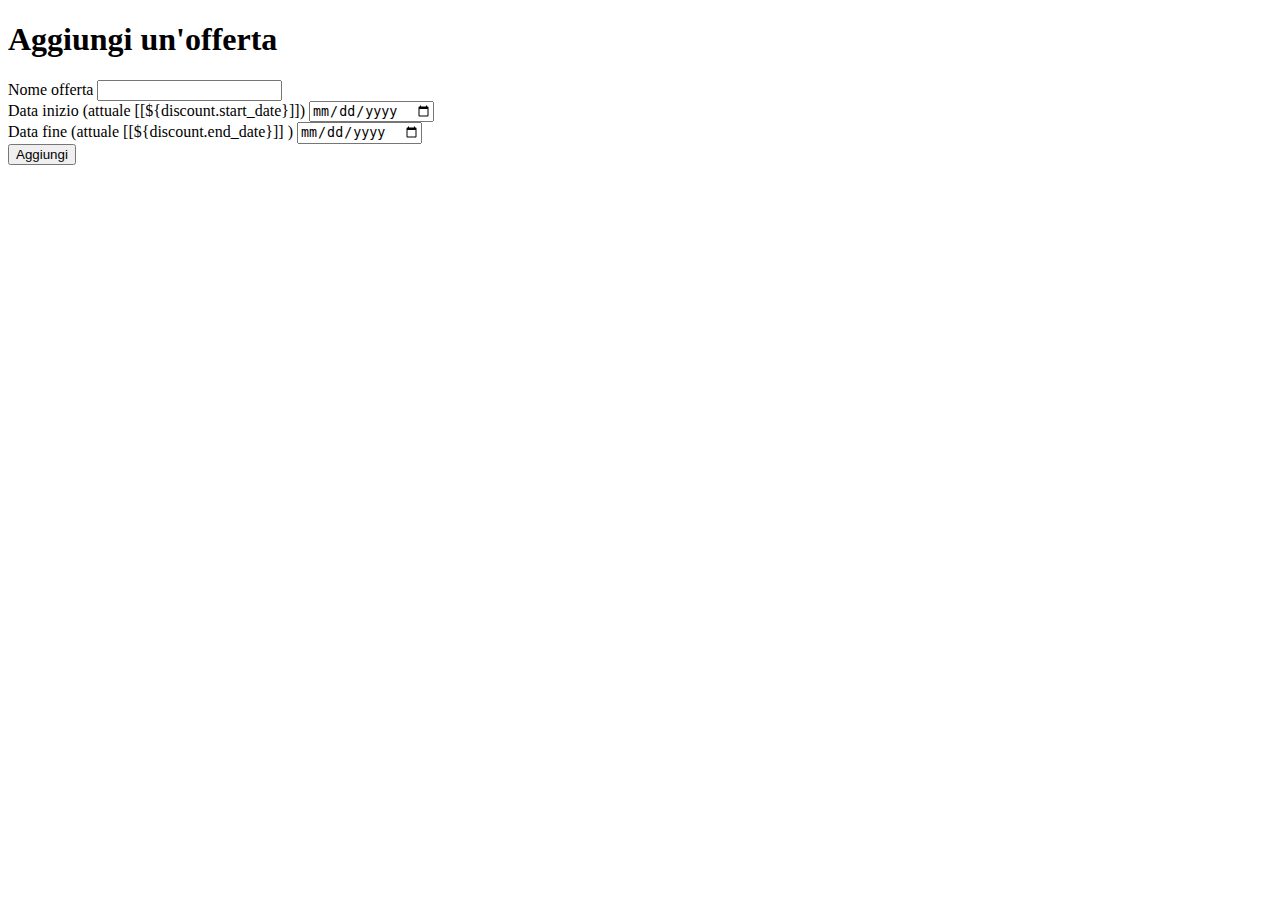
<file: src/main/resources/templates/discount-form.html>
<!DOCTYPE html>
<html>
<head>
<meta charset="ISO-8859-1">
<title>Insert title here</title>
<link th:rel="stylesheet" th:href="@{/webjars/bootstrap/5.3.2/css/bootstrap.min.css} "/>
</head>
<body>
	<div th:include="frags::home" class="my-5 container"></div>
	<div class="container">
		<div class="row">
			<div class="col-12 text-center">
				<h1 class="my-5">Aggiungi un'offerta</h1>
				<div class="text-start">				
					<form
						method="POST"
						>
						<input type="hidden" th:name="${_csrf.parameterName}" th:value="${_csrf.token}" />
						<div class="col-12 d-flex">
				         
				         <div class="form-group my-3 col-8">
				            <label for="name" class="control-label mb-2">Nome offerta</label>
				            <input type="text" class="form-control" id="name" name="name" th:field="${discount.name}">				         	
				         </div>
						</div>
				     	<div class="col-12 d-flex">
						<div class="form-group my-3 col me-2">
				            <label for="start_date" class="control-label mb-2">Data inizio <span th:if="${discount.start_date} != null">(attuale [[${discount.start_date}]])</span></label>
				            <input type="date" class="form-control mask-money" id="start_date" name="start_date" >
				     	</div>
							 
				     	<div class="form-group my-3 col">
				            <label for="end_date" class="control-label mb-2">Data fine <span th:if="${discount.start_date} != null">(attuale [[${discount.end_date}]] )</span></label>
				            <input type="date" class="form-control mask-money" id="end_date" name="end_date"  >
				     	</div>
						 </div>
				     	<div class="text-end mt-4">
							<button type="submit" class="btn btn-success">Aggiungi</button>  
						</div>
					</form>
				</div>
			</div>
		</div>
	</div>

</body>
</html>
</file>
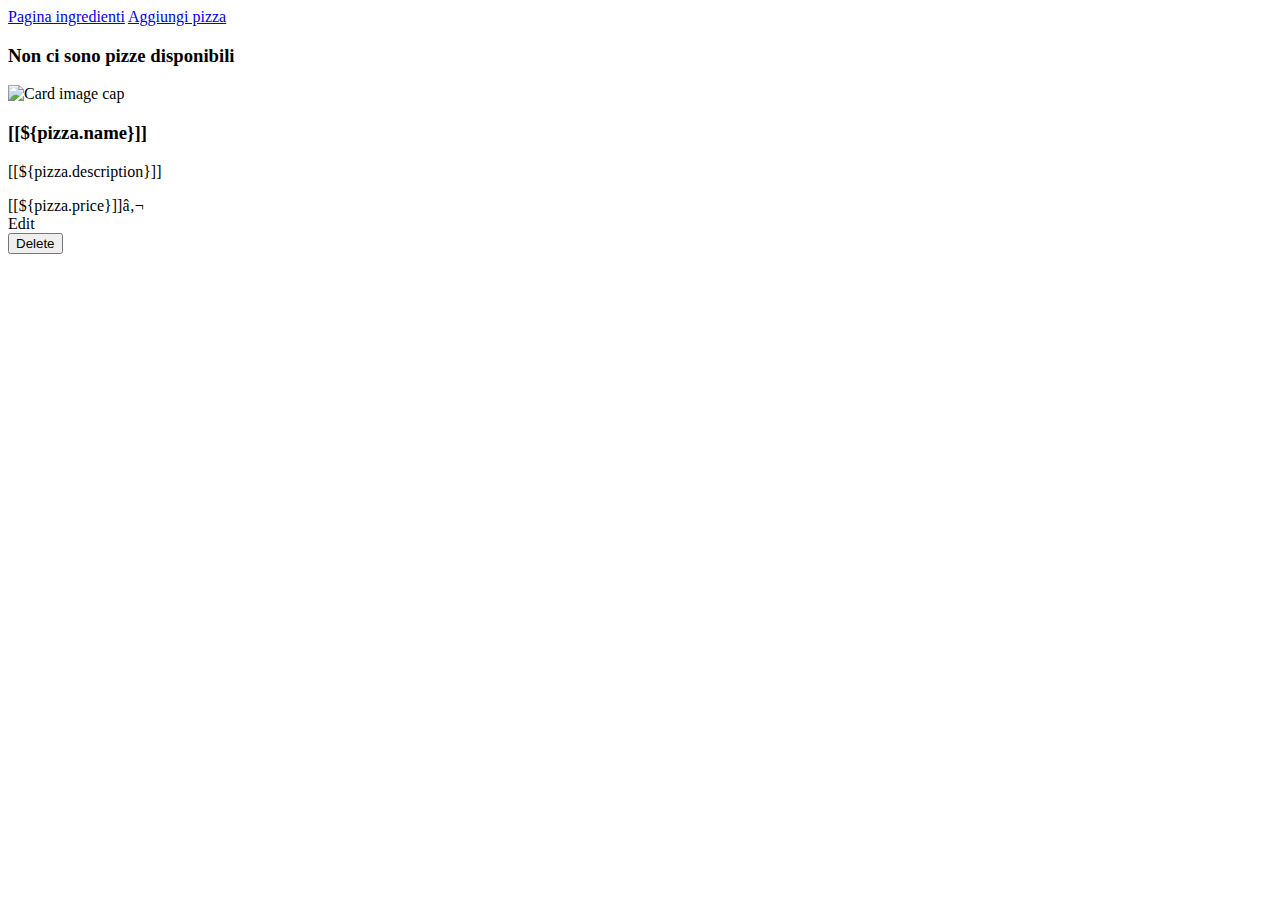
<file: src/main/resources/templates/firstPage.html>
<!DOCTYPE html>
<html>
<head>
<meta charset="ISO-8859-1">
<title>Insert title here</title>
<link th:rel="stylesheet" th:href="@{/webjars/bootstrap/5.3.2/css/bootstrap.min.css} "/>

</head>
<body>
			
	<div th:replace="frags::header"></div>
	<div class="container">
		<div class="row">
			<div class="col-12 text-end">
				<a class="btn btn-success my-5 fw-bold" href="/ingredienti">Pagina ingredienti</a>
				<a sec:authorize="hasAuthority('ADMIN')" class="btn btn-warning my-5 text-white fw-bold" href="pizze/create">Aggiungi pizza</a>
			</div>
			<div class="col-12 d-flex flex-wrap">
				<div class="text-center col-12">
					<h3 th:if="${pizze.isEmpty()}">Non ci sono pizze disponibili</h3>
				</div>
				<div class="card d-flex m-2 " style="width: 18rem;"
					 th:each="pizza : ${pizze}"
				 >			
					<a th:href="@{/pizza/{id}(id=${pizza.id})}" class="text-decoration-none text-black">					
					  <img class="card-img-top "  height="200px" th:src="${pizza.photo}" alt="Card image cap">
					  	<div class="card-body d-flex flex-column justify-content-between" >
						    <h3 class="card-text" >[[${pizza.name}]]</h3>
						    <p class="card-text">[[${pizza.description}]]</p>
						    <div class="text-end">							
				   				<span >[[${pizza.price}]]€</span>
							</div>
							<div class="d-flex justify-content-end mt-2" sec:authorize="hasAuthority('ADMIN')">
								<div class="me-5">									
									<a th:href="@{/pizza/edit/{id} (id=${pizza.id})}" class="text-decoration-none text-black btn btn-outline-success btn-sm ">Edit</a>
								</div>
								<div>									
									<form method="POST" th:action="@{/pizza/delete/{id} (id = ${pizza.id})}" onsubmit="return confirm('Sei sicuro di voler cancellare?')">
										<button class="btn btn-danger btn-sm">Delete</button>
									</form>								
								</div>
							</div>
				 	 	</div>
					</a>
				</div>
			</div>
		</div>
	</div>
	
</body>
</html>
</file>
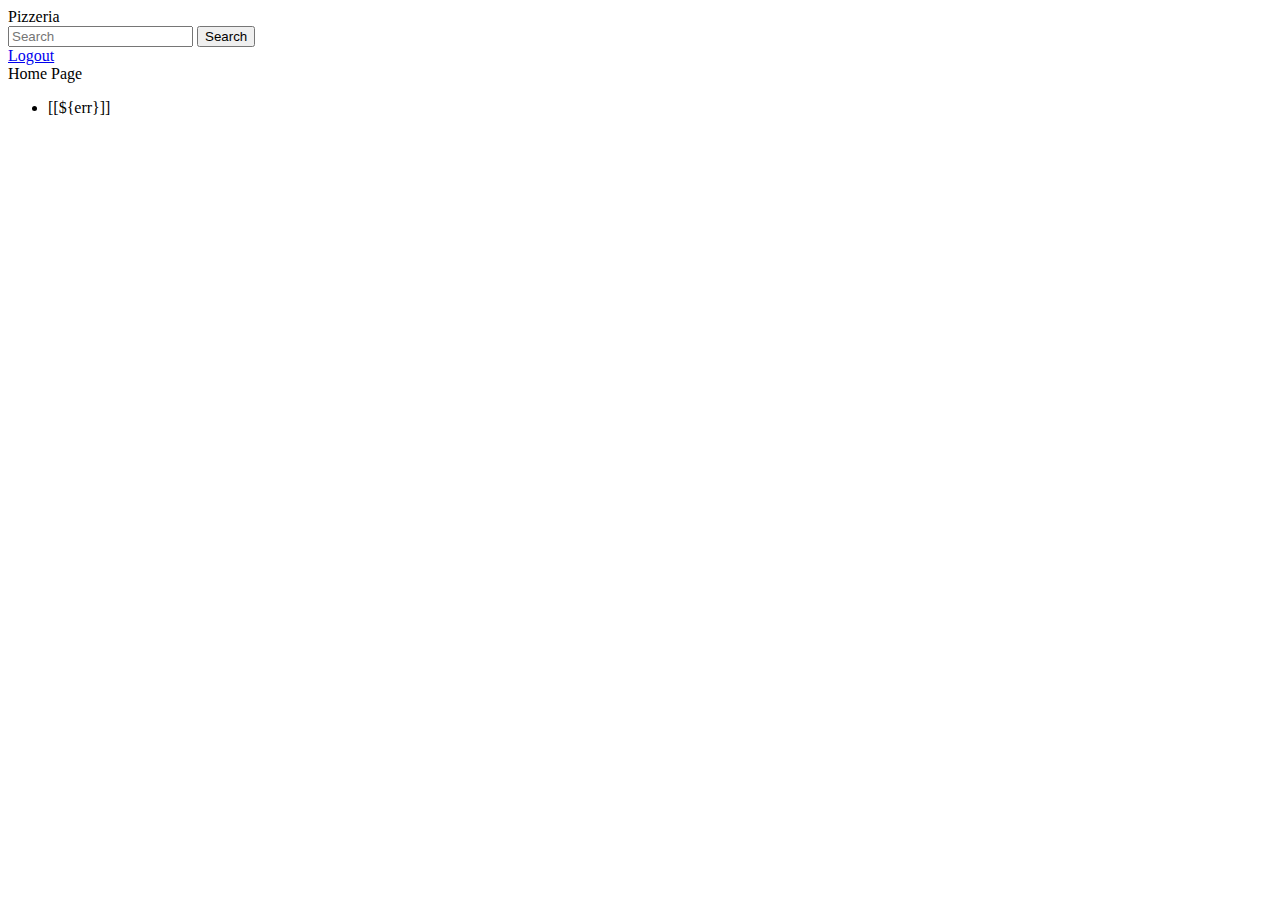
<file: src/main/resources/templates/frags.html>
<!DOCTYPE html>
<html>
<head>
<meta charset="ISO-8859-1">
<title>Insert title here</title>
</head>
<body>
	<div th:fragment="header" class="mb-5">
		<nav class="navbar navbar-light bg-light px-5">
		  <div class="container py-3">
		    <a class="navbar-brand fw-bolder">Pizzeria</a>
		    <form class="d-flex">
		      <input class="form-control me-2" type="search" placeholder="Search" aria-label="Search" name="search" th:value="${search}">
		      <button class="btn btn-outline-success" type="submit">Search</button>
		    </form>
		    <div>
				<a href="/logout" class="btn btn-sm btn-outline-danger">Logout</a>
			</div>
		  </div>
		</nav>
	</div>
	
	
	<div class="container" th:fragment="home">
		<div class="row">
			<div class="col-12">
				<a th:href="@{/}" class="btn btn-sm btn-outline-warning fw-bold">Home Page</a>
			</div>
		</div>
	</div>
	
	<div class="col-12 text-danger" th:fragment="errorDiv(field)"
     th:if="${#fields.hasErrors(field)}">
	    <ul>
	        <li th:each="err: ${#fields.errors(field)}">
	            [[${err}]]
	        </li>
	    </ul>
	</div>
</body>
</html>
</file>
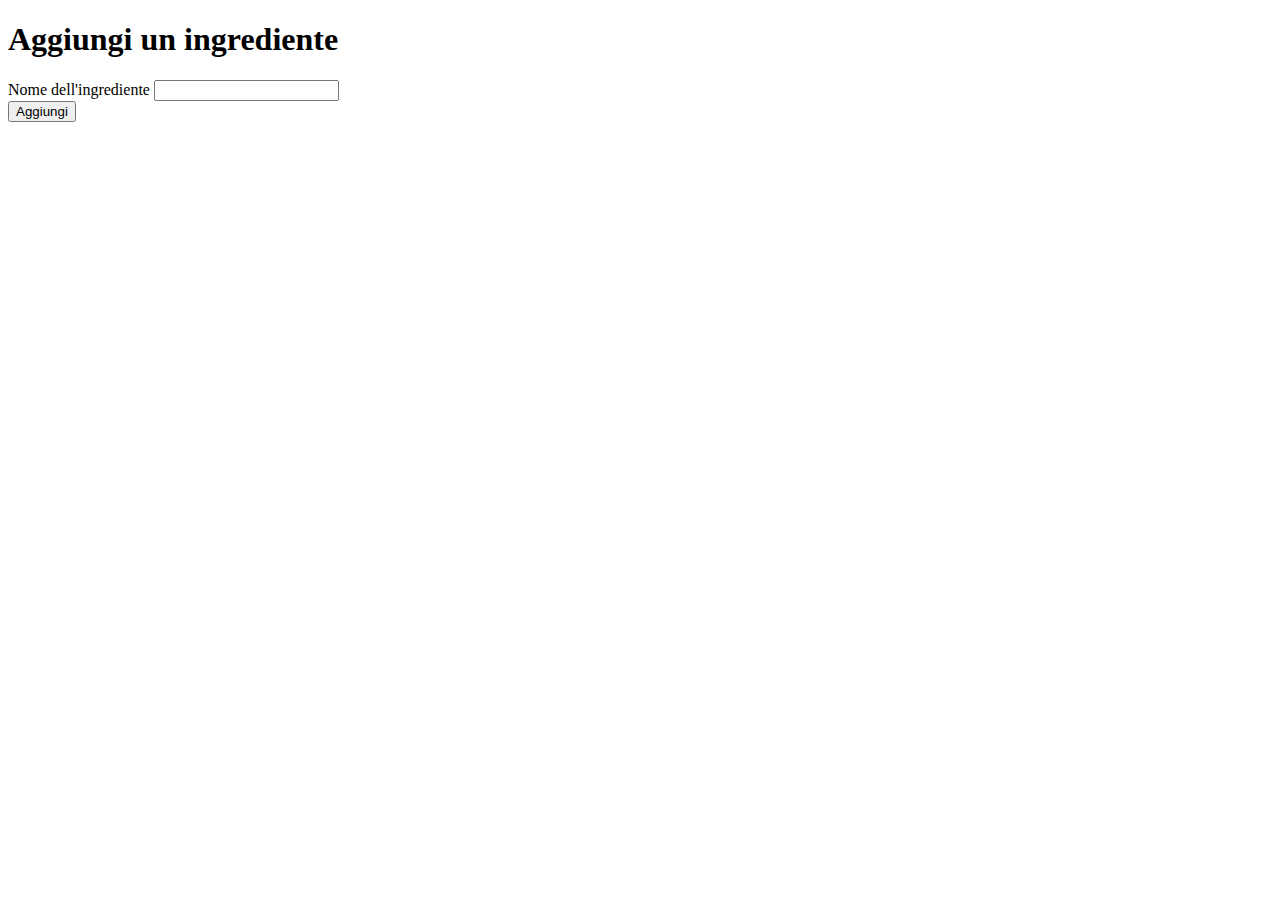
<file: src/main/resources/templates/ingredient-form.html>
<!DOCTYPE html>
<html>
<head>
<meta charset="ISO-8859-1">
<title>Insert title here</title>
<link th:rel="stylesheet" th:href="@{/webjars/bootstrap/5.3.2/css/bootstrap.min.css} "/>

</head>
<body>
	<div th:include="frags::home" class="my-5 container"></div>
	<div class="container">
		<div class="row">
			<div class="col-12 text-center">
				<h1 class="my-5">Aggiungi un ingrediente</h1>
				<div class="text-start">				
					<form 
						th:object="${ingredient}"
						method="POST">
						<input type="hidden" th:name="${_csrf.parameterName}" th:value="${_csrf.token}" />
						<div class="form-group my-3 col-6 offset-3">
				            <label for="name" class="control-label mb-2">Nome dell'ingrediente</label>
				            <input type="text" class="form-control" id="name"  th:field="*{name}">
				         </div>
				     	<div class="text-end mt-4">
							<button type="submit" class="btn btn-success">Aggiungi</button>  
						</div>
					</form>
				</div>
			</div>
		</div>
	</div>
</body>
</html>
</file>
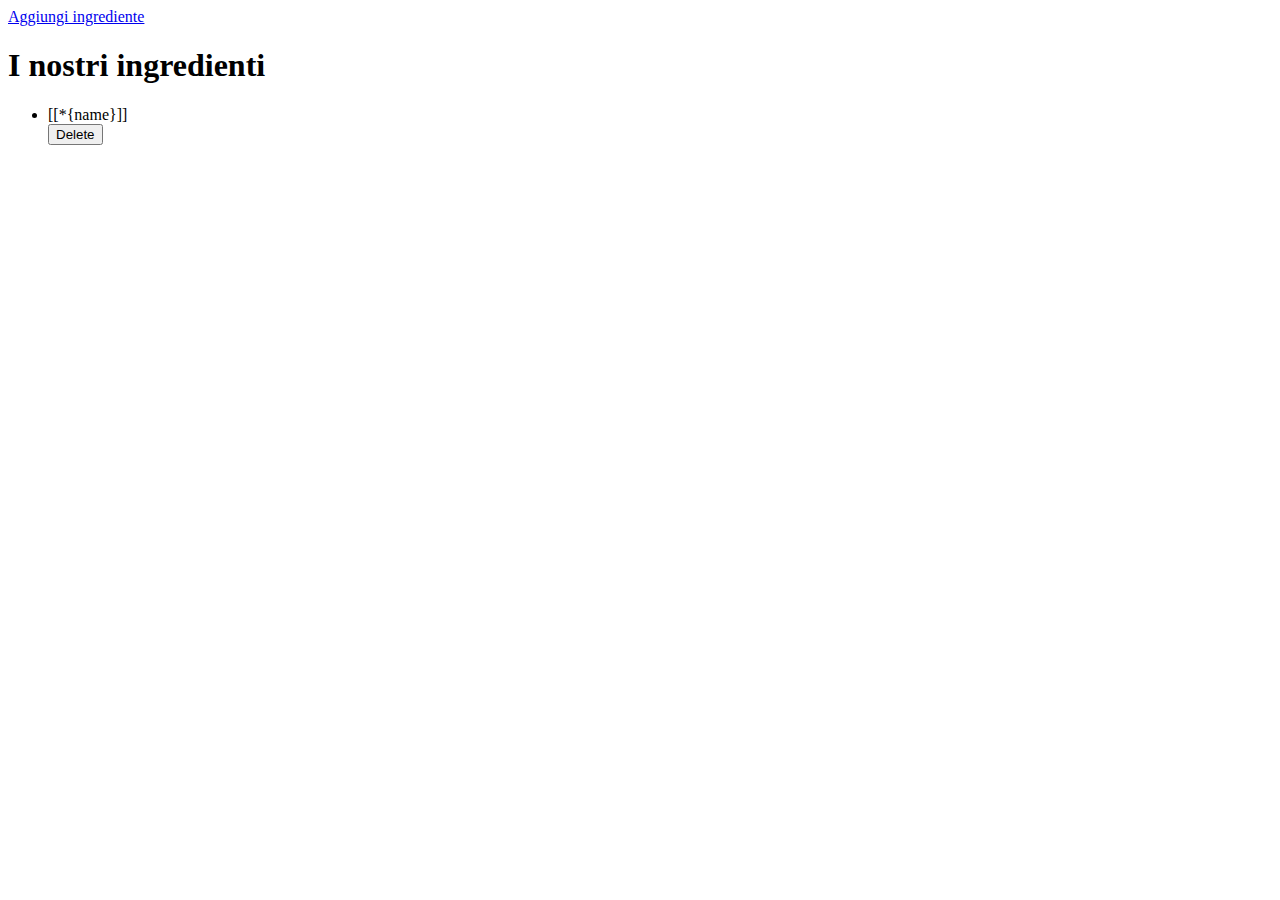
<file: src/main/resources/templates/ingredients.html>
<!DOCTYPE html>
<html>
<head>
<meta charset="ISO-8859-1">
<title>Insert title here</title>
<link th:rel="stylesheet" th:href="@{/webjars/bootstrap/5.3.2/css/bootstrap.min.css} "/>

</head>
<body>
	<div th:replace="frags::header"></div>
	<div th:replace="frags::home" class="my-5"></div>
	<div class="container">
	<div class="row">
		<div class="col-12 text-end" sec:authorize="hasAuthority('ADMIN')">			
			<a href="/ingredienti/create" class="btn btn-outline-success my-3">Aggiungi ingrediente</a>
		</div>
	</div>
		<div class="row">
			<div class="col-12 text-center">
				<h1 class="my-4">I nostri ingredienti</h1>
				<ul class="list-unstyled mt-5 ">
					<li class="my-3 d-flex justify-content-between col-6 offset-3"
					th:each="ingredient : ${ingredients}"
					th:object="${ingredient}"
					>
						<span>[[*{name}]]</span>
						<span class="ms-5" sec:authorize="hasAuthority('ADMIN')">
							<form
							method="POST"
							th:action="@{/ingredienti/delete/{id} (id=*{id})}"
							onsubmit="return confirm('Sei sicuro di voler cancellare?')"
							>								
								<button class="btn btn-danger btn-sm">Delete</button>
							</form>
						</span>
					</li>
				</ul>
			</div>
		</div>
	</div>
</body>
</html>
</file>
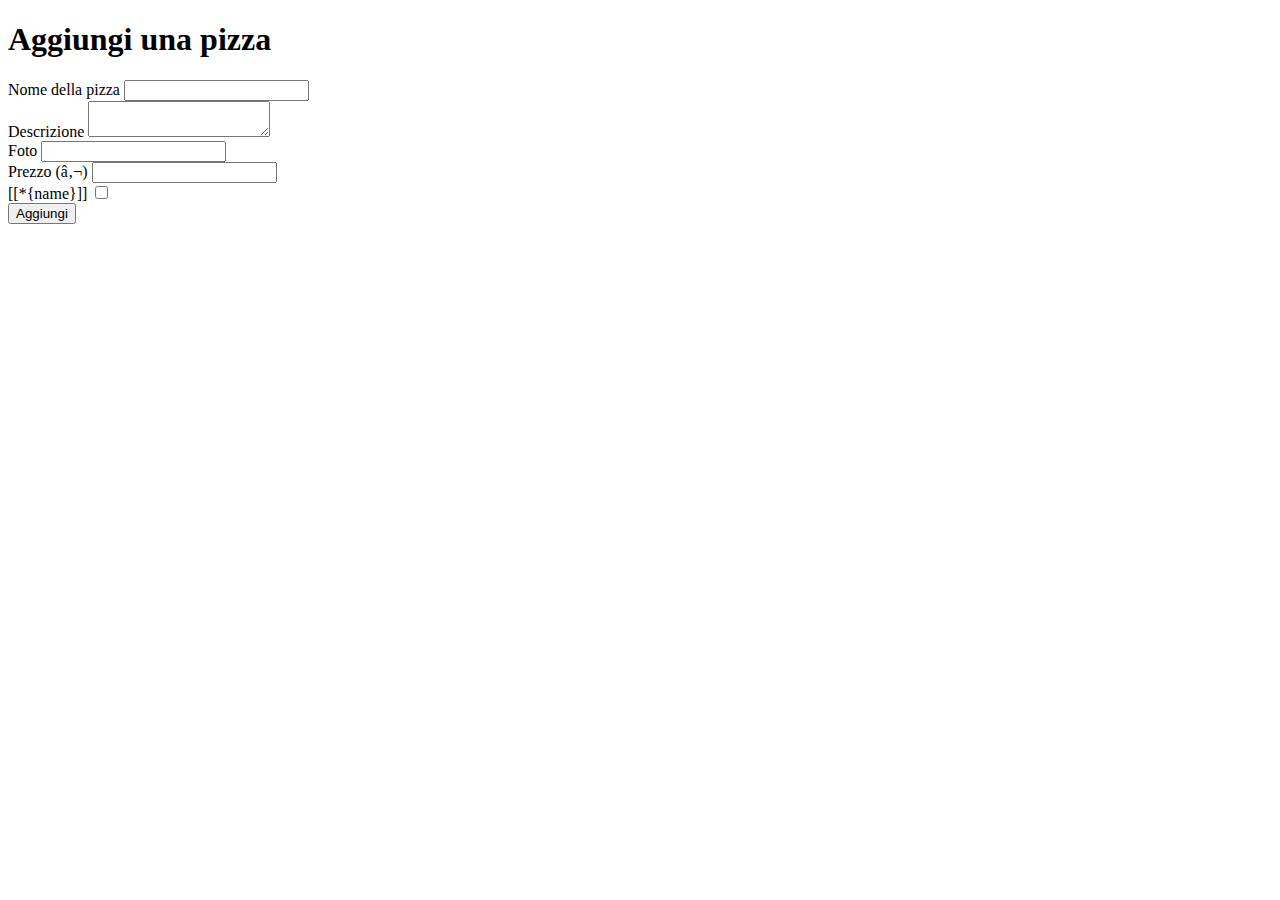
<file: src/main/resources/templates/pizzaCreate.html>
<!DOCTYPE html>
<html>
<head>
<meta charset="ISO-8859-1">
<title>Insert title here</title>
<link th:rel="stylesheet" th:href="@{/webjars/bootstrap/5.3.2/css/bootstrap.min.css} "/>

</head>
<body>
	
	<div th:include="frags::home" class="my-5 container"></div>
	<div class="container">
		<div class="row">
			<div class="col-12 text-center">
				<h1 class="my-5">Aggiungi una pizza</h1>
				<div class="text-start">				
					<form 
						th:object="${pizza}"
						method="POST">
						<input type="hidden" th:name="${_csrf.parameterName}" th:value="${_csrf.token}" />
						<div class="form-group my-3">
				            <label for="name" class="control-label mb-2">Nome della pizza</label>
				            <input type="text" class="form-control" id="name"  th:field="*{name}">
				            <div th:replace="frags::errorDiv('name')"/>
				         </div>
				         <div class="form-group my-3">
				            <label for="description" class="control-label mb-2">Descrizione</label>
				            <textarea type="text" class="form-control" id="description"  th:field="*{description}"></textarea>
				         	<div th:replace="frags::errorDiv('description')"/>
				         </div>
				         <div class="form-group my-3">
				            <label for="photo" class="control-label mb-2">Foto</label>
				            <input type="text" class="form-control" id="photo"  th:field="*{photo}">
				         	<div th:replace="frags::errorDiv('photo')"/>
				         </div>
						<div class="form-group my-3">
				            <label for="input-money" class="control-label mb-2">Prezzo (€)</label>
				            <input type="text" class="form-control mask-money" id="input-money"  th:field="*{price}">
				     		<div th:replace="frags::errorDiv('price')"/>
				     	</div>
			     		<div class="form-group my-5 d-flex flex-wrap">
							 <div class="col-4"
							 	th:each="ingredient : ${ingredients}"
							 	th:object="${ingredient}"
							 	>								 
					            <label th:for="${'ingredient-' + ingredient.id}" class="control-label mb-2">[[*{name}]]</label>
					            <input type="checkbox" class="ms-3" th:id="${'ingredient-' + ingredient.id}" th:field="${pizza.ingredients}" th:value="*{id}">
							 </div>
				     	</div>
				     	<div class="text-end mt-4">
							<button type="submit" class="btn btn-success">Aggiungi</button>  
						</div>
					</form>
				</div>
			</div>
		</div>
	</div>
	

</body>
</html>
</file>
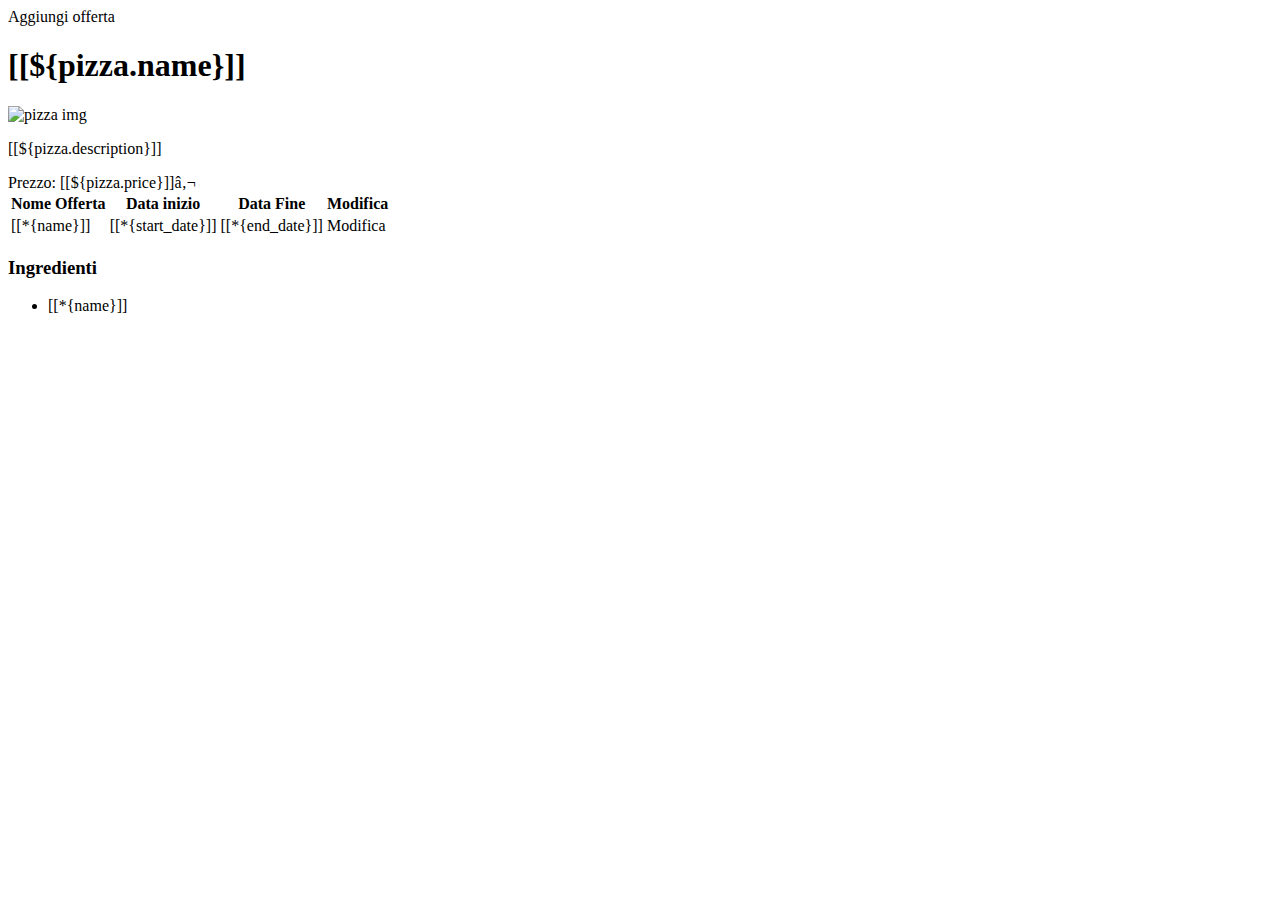
<file: src/main/resources/templates/showPizza.html>
<!DOCTYPE html>
<html>
<head>
<meta charset="ISO-8859-1">
<title>Insert title here</title>
<link th:rel="stylesheet" th:href="@{/webjars/bootstrap/5.3.2/css/bootstrap.min.css} "/>
</head>
<body>
	<div th:replace="frags::header"></div>
	<div class="container">
			<div class="col-12 text-end" sec:authorize="hasAuthority('ADMIN')">
				<a class="btn btn-success my-5 fw-bold" th:href="@{/pizza/{id}/discount/create (id=${pizza.id})}">Aggiungi offerta</a>
			</div>
		<div class="row">
			<div th:replace="frags::home" class="my-5"></div>
			<div class="col-12 text-center my-5">
				<h1>[[${pizza.name}]]</h1>
				<img th:src="${pizza.photo}" alt="pizza img" class="my-5 w-75">
				<p>[[${pizza.description}]]</p>
				<span class="fw-bold">Prezzo: [[${pizza.price}]]€</span>
			</div>
		</div>
		<div class="row" th:if="${!pizza.discounts.isEmpty()}">
			<table class="table my-5">
			  <thead>
			    <tr>
			      <th scope="col">Nome Offerta</th>
			      <th scope="col">Data inizio</th>
			      <th scope="col">Data Fine</th>
			      <th scope="col">Modifica</th>
			    </tr>
			  </thead>
			  <tbody>
			    <tr th:each="discount : ${pizza.discounts}"
			    	th:object="${discount}">			      
			      <td>[[*{name}]]</td>
			      <td>[[*{start_date}]]</td>
			      <td>[[*{end_date}]]</td>
			      <td sec:authorize="hasAuthority('ADMIN')">
					  <a class="btn btn-warning" 
					  	 th:href="@{/pizza/{id}/discount/{discount_id}(id=${pizza.id}, discount_id=${discount.id})}">Modifica</a>
				  	</td>
			    </tr>			    
			  </tbody>
			</table>
		</div>
		<div class="row" th:if"${!pizza.ingredients.isEmpty()}">
			<div class="col-6 offset-3 text-center">
				<h3>Ingredienti</h3>
				<ul class="list-unstyled">
					<li 
					th:each="ingredient : ${pizza.ingredients}"
					th:object="${ingredient}"
					>
						[[*{name}]]
					</li>
				</ul>				
			</div>
		</div>
	</div>
</body>
</html>
</file>
